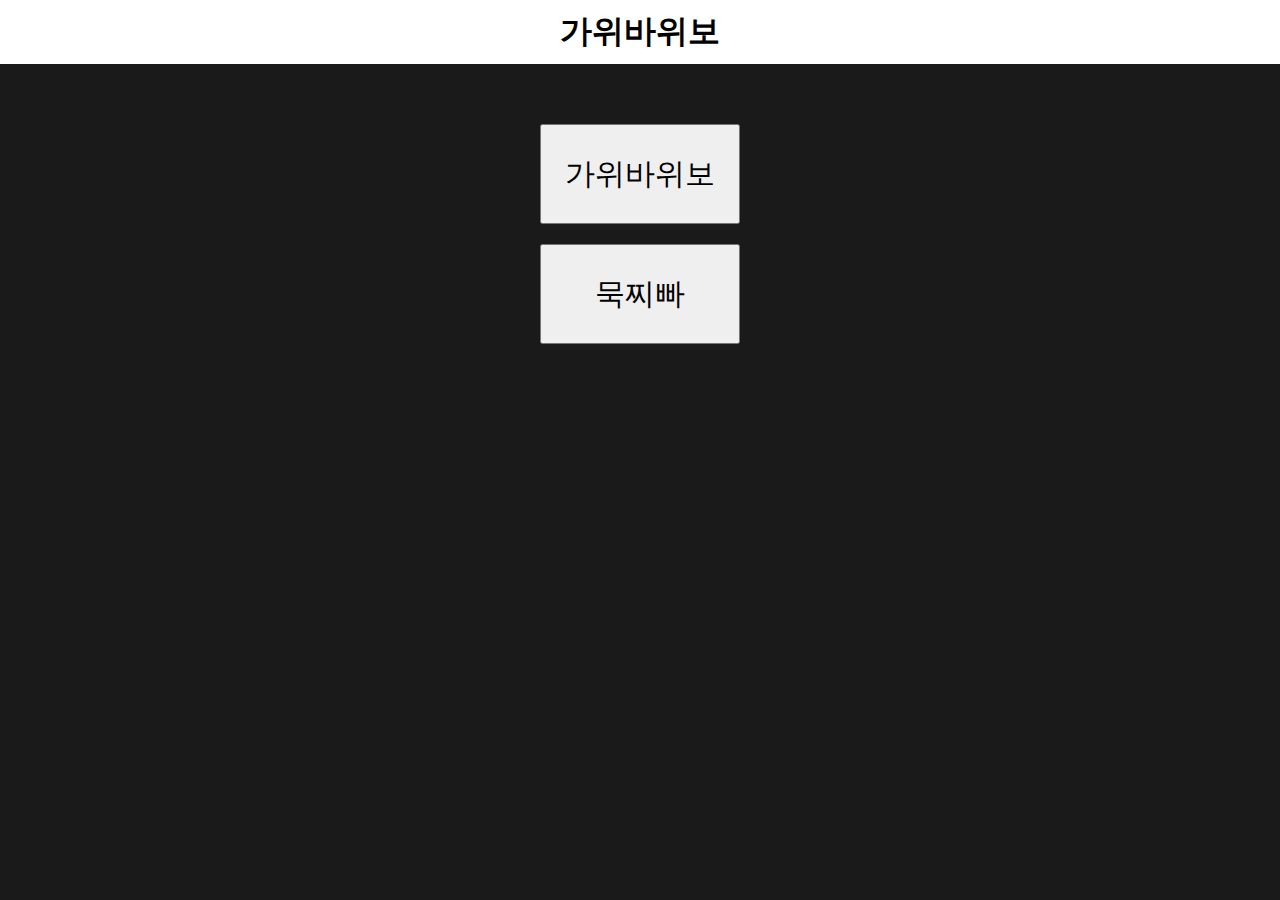
<file: index.html>
<!DOCTYPE html>
<html lang="en">

<head>
    <meta charset="UTF-8">
    <title>가위바위보</title>
    <link rel="stylesheet" href="base.css">
    <style>
        .btn-container {
            margin-top: 50px;
            display: flex;
            flex-direction: column;
            align-items: center;
            justify-content: center;
        }

        button {
            color: black;
            width: 200px;
            height: 100px;
            font-size: 30px;
            margin: 10px;
        }
    </style>

</head>

<body>
    <h1 id="title">가위바위보</h1>
    <div class="btn-container">
        <a href="RPS_basic.html"><button>가위바위보</button></a>
        <a href="MZB.html"><button>묵찌빠</button></a>
    </div>
</body>

</html>
</file>
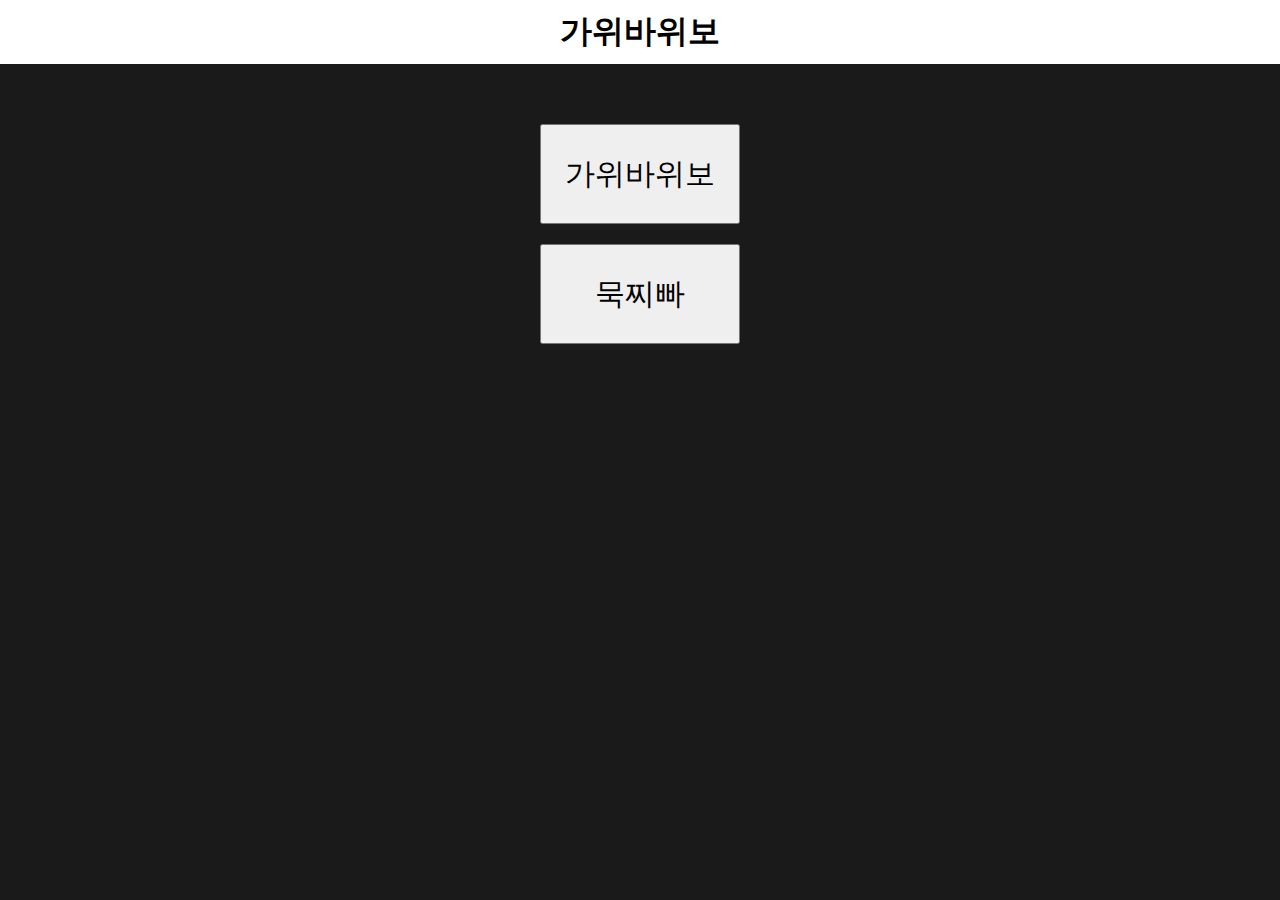
<file: main.html>
<!DOCTYPE html>
<html lang="en">

<head>
    <meta charset="UTF-8">
    <title>가위바위보</title>
    <style>
        * {
            margin: 0;
            padding: 0;
            box-sizing: border-box;
        }

        body {
            background-color: rgb(26, 26, 26);
            font-size: 1rem;
        }

        #title {
            padding: 10px;
            background-color: white;
            text-align: center;
        }

        h1 {
            text-align: center;
        }

        .btn-container {
            margin-top: 50px;
            display: flex;
            flex-direction: column;
            align-items: center;
            justify-content: center;
        }

        button {
            width: 200px;
            height: 100px;
            font-size: 30px;
            margin: 10px;
        }
    </style>

</head>

<body>
    <h1 id="title">가위바위보</h1>
    <div class="btn-container">
        <a href="RPS_basic.html"><button>가위바위보</button></a>
        <a href="MZB.html"><button>묵찌빠</button></a>
    </div>
</body>

</html>
</file>
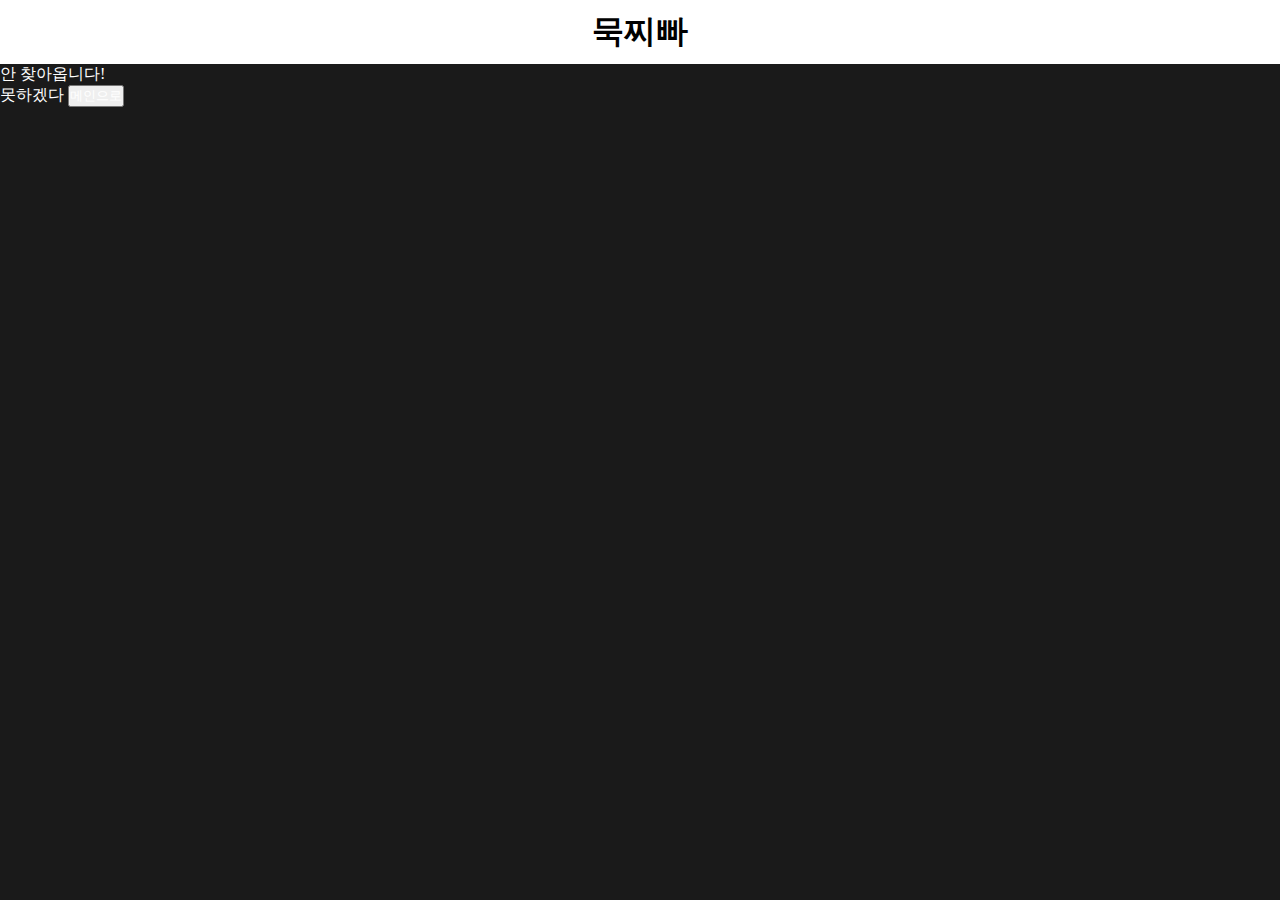
<file: MZB.html>
<!DOCTYPE html>
<html lang="en">
<head>
    <meta charset="UTF-8">
    <meta http-equiv="X-UA-Compatible" content="IE=edge">
    <meta name="viewport" content="width=device-width, initial-scale=1.0">
    <title>묵찌빠</title>
    <link rel="stylesheet" href="base.css">
    <style>
        p {
            color: white;
        }
    </style>
</head>
<body>
    <h1 id="title">묵찌빠</h1>
    <p>안 찾아옵니다!</p>
    못하겠다
    <a href="index.html"><button>메인으로</button></a>
</body>
</html>
</file>
<file: base.css>
* {
    margin: 0;
    padding: 0;
    box-sizing: border-box;
    color: white;
}

body {
    background-color: rgb(26, 26, 26);
    font-size: 1rem;
}

#title {
    color: black;
    padding: 10px;
    background-color: white;
    text-align: center;
}
</file>
